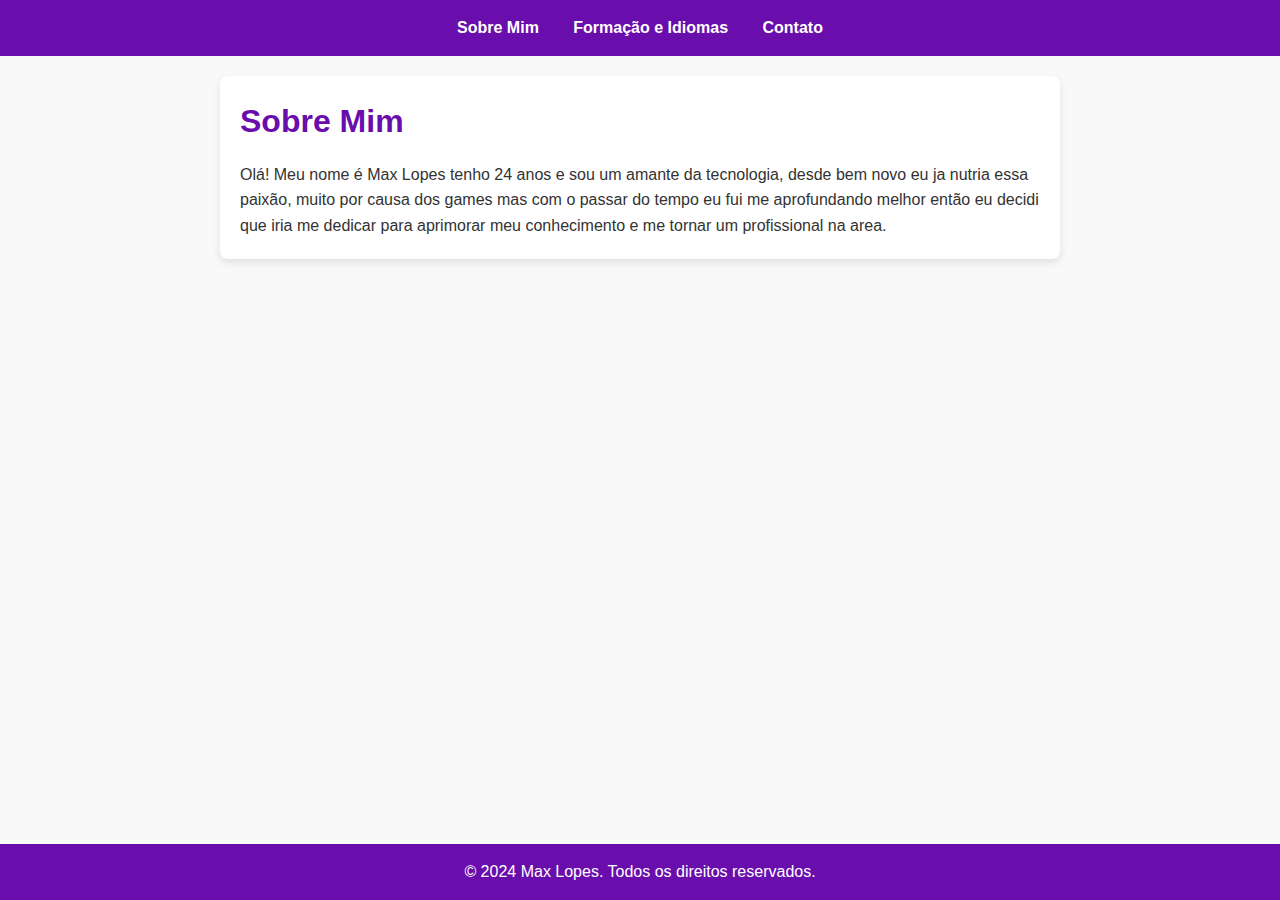
<file: index.html>
<!DOCTYPE html>
<html lang="pt-BR">
<head>
    <meta charset="UTF-8">
    <meta name="viewport" content="width=device-width, initial-scale=1.0">
    <title>Sobre Mim - Max Lopes</title>
    <link rel="stylesheet" href="styles.css">
</head>
<body>
    <!-- Menu de navegação -->
    <nav>
        <ul>
            <li><a href="index.html">Sobre Mim</a></li>
            <li><a href="formacao.html">Formação e Idiomas</a></li>
            <li><a href="contato.html">Contato</a></li>
        </ul>
    </nav>

    <!-- Seção Sobre Mim -->
    <section class="main-content">
        <h1>Sobre Mim</h1>
        <p>Olá! Meu nome é Max Lopes tenho 24 anos e sou um amante da tecnologia, desde bem novo eu ja nutria essa paixão, muito por causa dos games mas com o passar do tempo eu fui me aprofundando melhor então eu decidi que iria me dedicar para aprimorar meu conhecimento e me tornar um profissional na area.</p>
    </section>

    <!-- Rodapé -->
    <footer>
        <p>© 2024 Max Lopes. Todos os direitos reservados.</p>
    </footer>
</body>
</html>
</file>
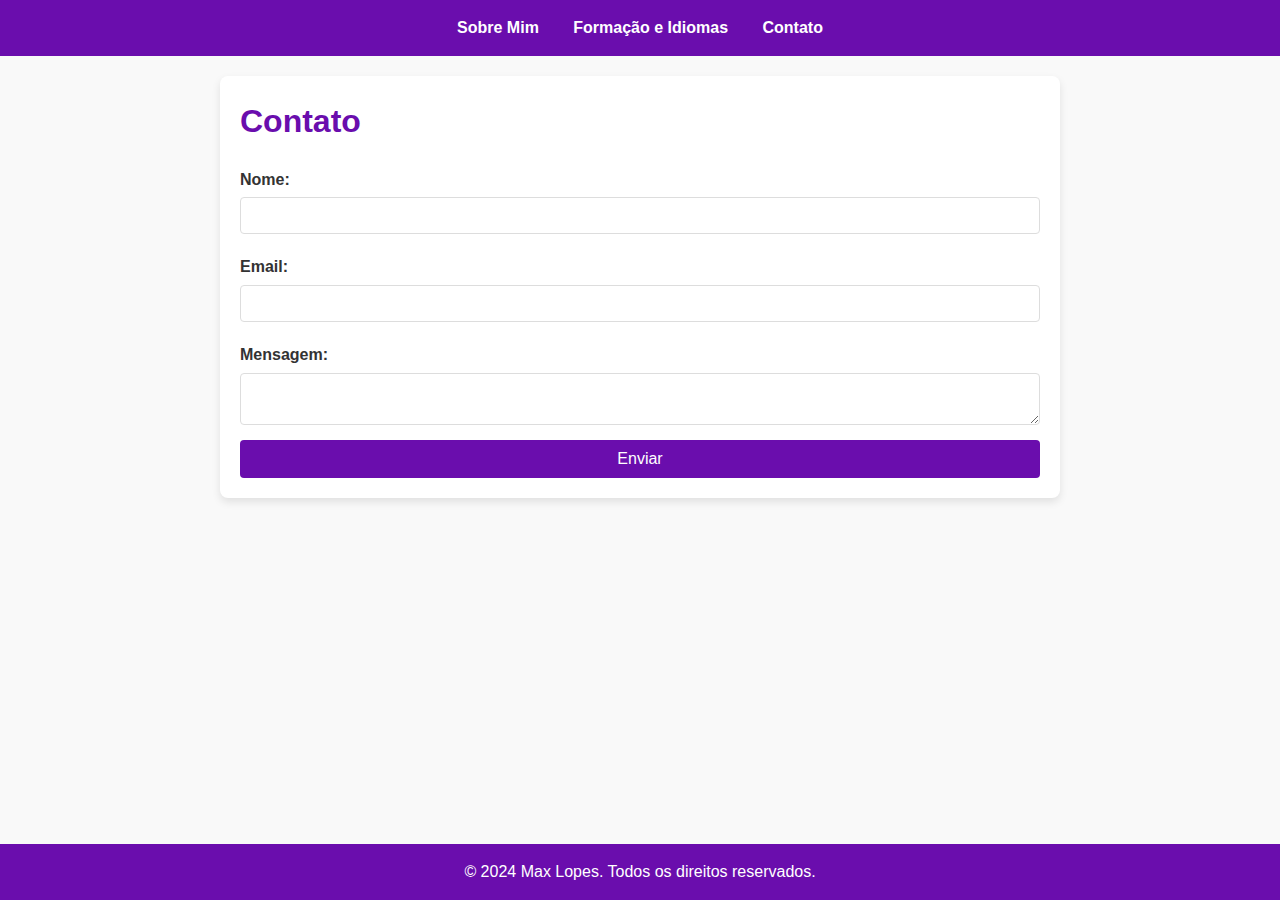
<file: contato.html>
<!DOCTYPE html>
<html lang="pt-BR">
<head>
    <meta charset="UTF-8">
    <meta name="viewport" content="width=device-width, initial-scale=1.0">
    <title>Contato - Max Lopes</title>
    <link rel="stylesheet" href="styles.css">
</head>
<body>
    <!-- Menu de navegação -->
    <nav>
        <ul>
            <li><a href="index.html">Sobre Mim</a></li>
            <li><a href="formacao.html">Formação e Idiomas</a></li>
            <li><a href="contato.html">Contato</a></li>
        </ul>
    </nav>

    <!-- Seção Contato -->
    <section class="main-content">
        <h1>Contato</h1>
        <form action="mailto:max.lopes1402@gmail.com" method="post" enctype="text/plain">
            <label for="nome">Nome:</label>
            <input type="text" id="nome" name="nome" required>
            
            <label for="email">Email:</label>
            <input type="email" id="email" name="email" required>
            
            <label for="mensagem">Mensagem:</label>
            <textarea id="mensagem" name="mensagem" required></textarea>
            
            <button type="submit">Enviar</button>
        </form>
    </section>

    <!-- Rodapé -->
    <footer>
        <p>© 2024 Max Lopes. Todos os direitos reservados.</p>
    </footer>
</body>
</html>
</file>
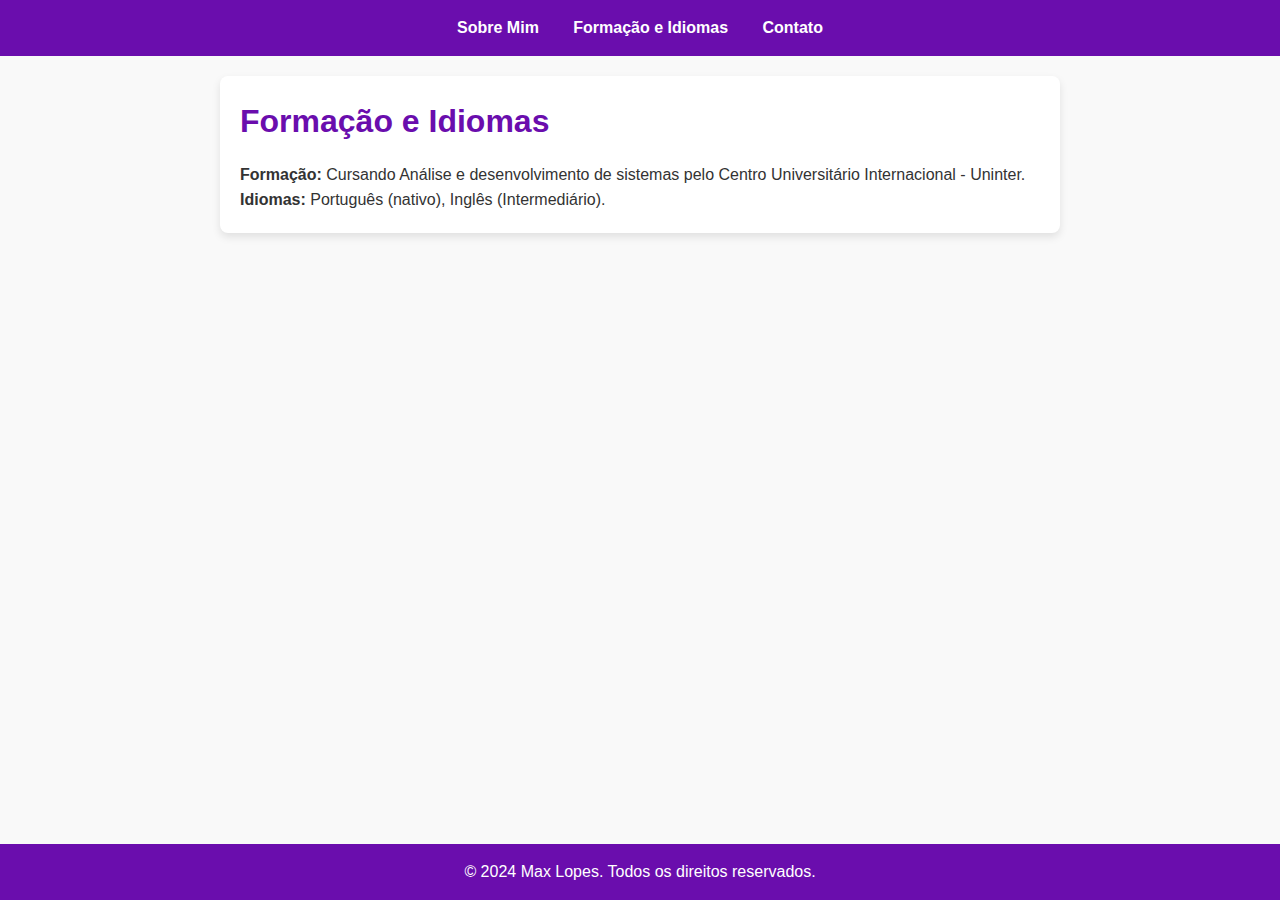
<file: formacao.html>
<!DOCTYPE html>
<html lang="pt-BR">
<head>
    <meta charset="UTF-8">
    <meta name="viewport" content="width=device-width, initial-scale=1.0">
    <title>Formação e Idiomas - Max Lopes</title>
    <link rel="stylesheet" href="styles.css">
</head>
<body>
    <!-- Menu de navegação -->
    <nav>
        <ul>
            <li><a href="index.html">Sobre Mim</a></li>
            <li><a href="formacao.html">Formação e Idiomas</a></li>
            <li><a href="contato.html">Contato</a></li>
        </ul>
    </nav>

    <!-- Seção Formação e Idiomas -->
    <section class="main-content">
        <h1>Formação e Idiomas</h1>
        <p><strong>Formação:</strong> Cursando Análise e desenvolvimento de sistemas pelo Centro Universitário Internacional - Uninter.</p>
        <p><strong>Idiomas:</strong> Português (nativo), Inglês (Intermediário).</p>
    </section>

    <!-- Rodapé -->
    <footer>
        <p>© 2024 Max Lopes. Todos os direitos reservados.</p>
    </footer>
</body>
</html>
</file>
<file: styles.css>
/* Reseta o estilo padrão do navegador */
body, h1, p, ul, li, form, input, textarea, button {
    margin: 0;
    padding: 0;
    box-sizing: border-box;
}

/* Define o estilo básico da página */
body {
    font-family: Arial, sans-serif;
    line-height: 1.6;
    background-color: #f9f9f9; /* Fundo claro para contraste */
    color: #333; /* Texto escuro para legibilidade */
}

/* Estilo do menu de navegação */
nav {
    background: #6a0dad; /* Lilás escuro */
    color: #fff;
    padding: 15px 0;
}

nav ul {
    list-style: none;
    text-align: center;
}

nav ul li {
    display: inline;
    margin: 0 15px;
}

nav ul li a {
    color: #fff;
    text-decoration: none;
    font-weight: bold;
    transition: color 0.3s;
}

nav ul li a:hover {
    color: #d8bfd8; /* Lilás claro */
}

/* Estilo das seções */
.main-content {
    background: #fff; /* Fundo branco para contraste com o fundo da página */
    padding: 20px;
    margin: 20px auto;
    max-width: 800px;
    border-radius: 8px; /* Bordas arredondadas */
    box-shadow: 0 4px 8px rgba(0, 0, 0, 0.1); /* Sombra suave */
}

.main-content h1 {
    color: #6a0dad; /* Lilás escuro */
    margin-bottom: 15px;
}

/* Estilo do formulário */
form {
    display: flex;
    flex-direction: column;
}

form label {
    margin: 5px 0;
    font-weight: bold;
}

form input, form textarea {
    padding: 10px;
    margin-bottom: 15px;
    border: 1px solid #ddd;
    border-radius: 4px;
}

form input:focus, form textarea:focus {
    border-color: #6a0dad; /* Lilás escuro */
    outline: none;
}

form button {
    padding: 10px;
    background: #6a0dad; /* Lilás escuro */
    color: #fff;
    border: none;
    border-radius: 4px;
    cursor: pointer;
    font-size: 16px;
}

form button:hover {
    background: #5a0a9b; /* Lilás mais escuro */
}

/* Estilo do rodapé */
footer {
    background: #6a0dad; /* Lilás escuro */
    color: #fff;
    text-align: center;
    padding: 15px 0;
    position: fixed;
    width: 100%;
    bottom: 0;
}
</file>
